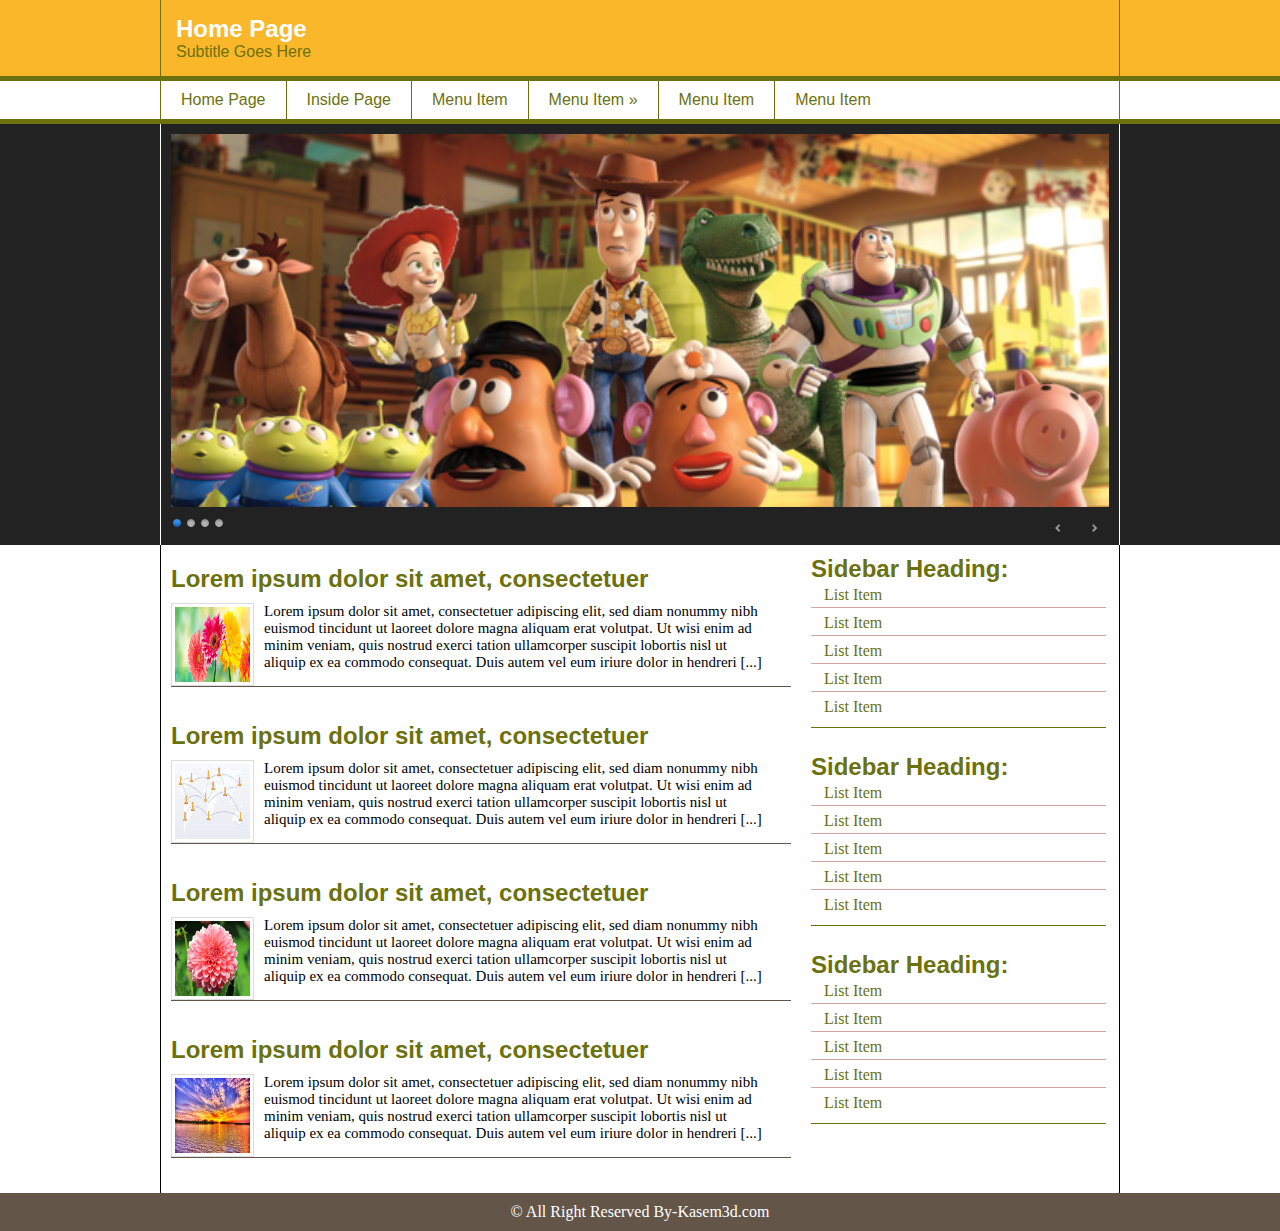
<file: index.html>
<!DOCTYPE html>
<html lang="en">
<head>
    <meta charset="UTF-8">
    <meta http-equiv="X-UA-Compatible" content="IE=edge">
    <meta name="viewport" content="width=device-width, initial-scale=1.0">
    <title>Home Page</title>
    
    <link rel="stylesheet" href="themes/default/default.css" type="text/css" media="screen">
    <link rel="stylesheet" href="themes/dark/dark.css" type="text/css" media="screen">
    <link rel="stylesheet" href="themes/bar/bar.css" type="text/css" media="screen">
    <link rel="stylesheet" href="themes/light/light.css" type="text/css" media="screen">
    <link rel="stylesheet" href="css/nivo-slider.css">

    <link rel="stylesheet" href="style.css" />

    <link rel="icon" href="img/favicon.png" type="image/png" />
	<link rel="shortcut icon" href="img/favicon.ico" />	

</head>
<body>
    <div class="full_wrap header_bg">
        <div class="wrap">
            <header>
                <div id="header">
                    <h2>Home Page</h2>
                    <p>Subtitle Goes Here</p>
                </div>
            </header>
        </div>
    </div>
    <div class="full_wrap nav_bg">
        <div class="wrap">
            <nav>
                <div id="nav">
                    <ul>
                        <li><a href="#">Home Page</a></li>
                        <li><a href="inside.html">Inside Page</a></li>
                        <li><a href="#">Menu Item</a></li>
                        <li><a href="#">Menu Item &raquo;</a>
                            <ul>
                                <li><a href="#">Dropdown Item</a></li>
                                <li><a href="#">Dropdown Item</a></li>
                                <li><a href="#">Dropdown Item &raquo;</a>
                                    <ul>
                                        <li><a href="#">Sub Dropdown Item</a></li>
                                        <li><a href="#">Sub Dropdown Item</a></li>
                                        <li><a href="#">Sub Dropdown Item</a></li>
                                        <li><a href="#">Sub Dropdown Item</a></li>
                                        <li><a href="#">Sub Dropdown Item</a></li>
                                    </ul>
                                </li>
                                <li><a href="#">Dropdown Item</a></li>
                                <li><a href="#">Dropdown Item</a></li>
                            </ul>
                        </li>
                        <li><a href="#">Menu Item</a></li>
                        <li><a href="#">Menu Item</a></li>
                    </ul>
                </div>
            </nav>
        </div>
    </div>
    <div class="full_wrap slider_bg">
		<div class="wrap">
			<section>
				<div id="slider_wrapper">

					<div class="slider-wrapper theme-dark">
						<div id="slider" class="nivoSlider">
							<img src="img/toystory.jpg" />
							<img src="img/up.jpg" />
							<img src="img/walle.jpg" />
							<img src="img/nemo.jpg" />
						</div> 
					</div>
				</div>					
		</section>			
		</div>
	</div>
    <div class="full_wrap content_bg">
        <div class="wrap">
            <div id="content_wrapper">
                <div id="content">
                    <article id="main_article_single">
                        <h2>Lorem ipsum dolor sit amet, consectetuer</h2>
                        <div id="img_wrap">
                            <img src="img/flower.jpg" alt="">
                            <p>Lorem ipsum dolor sit amet, consectetuer adipiscing elit, sed diam nonummy nibh euismod tincidunt ut laoreet dolore magna aliquam erat volutpat. Ut wisi enim ad minim veniam, quis nostrud exerci tation ullamcorper suscipit lobortis nisl ut aliquip ex ea commodo consequat. Duis autem vel eum iriure dolor in hendreri [...]</p>
                        </div>
                    </article>
                    <article id="main_article_single">
                        <h2>Lorem ipsum dolor sit amet, consectetuer</h2>
                        <div id="img_wrap">
                            <img src="img/fb.png" alt="">
                            <p>Lorem ipsum dolor sit amet, consectetuer adipiscing elit, sed diam nonummy nibh euismod tincidunt ut laoreet dolore magna aliquam erat volutpat. Ut wisi enim ad minim veniam, quis nostrud exerci tation ullamcorper suscipit lobortis nisl ut aliquip ex ea commodo consequat. Duis autem vel eum iriure dolor in hendreri [...]</p>
                        </div>
                    </article>
                    <article id="main_article_single">
                        <h2>Lorem ipsum dolor sit amet, consectetuer</h2>
                        <div id="img_wrap">
                            <img src="img/1.jpg" alt="">
                            <p>Lorem ipsum dolor sit amet, consectetuer adipiscing elit, sed diam nonummy nibh euismod tincidunt ut laoreet dolore magna aliquam erat volutpat. Ut wisi enim ad minim veniam, quis nostrud exerci tation ullamcorper suscipit lobortis nisl ut aliquip ex ea commodo consequat. Duis autem vel eum iriure dolor in hendreri [...]</p>
                        </div>
                    </article>
                    <article id="main_article_single">
                        <h2>Lorem ipsum dolor sit amet, consectetuer</h2>
                        <div id="img_wrap">
                            <img src="img/nature1.jpg" alt="">
                            <p>Lorem ipsum dolor sit amet, consectetuer adipiscing elit, sed diam nonummy nibh euismod tincidunt ut laoreet dolore magna aliquam erat volutpat. Ut wisi enim ad minim veniam, quis nostrud exerci tation ullamcorper suscipit lobortis nisl ut aliquip ex ea commodo consequat. Duis autem vel eum iriure dolor in hendreri [...]</p>
                        </div>
                    </article>
                </div>
                <div id="sidebar">
                    <aside id="main_sidebar">
                        <h2>Sidebar Heading:</h2>
                        <ul>
                            <li><a href="#">List Item</a></li>
                            <li><a href="#">List Item</a></li>
                            <li><a href="#">List Item</a></li>
                            <li><a href="#">List Item</a></li>
                            <li><a href="#">List Item</a></li>
                        </ul>
                    </aside>
                    <aside id="main_sidebar">
                        <h2>Sidebar Heading:</h2>
                        <ul>
                            <li><a href="#">List Item</a></li>
                            <li><a href="#">List Item</a></li>
                            <li><a href="#">List Item</a></li>
                            <li><a href="#">List Item</a></li>
                            <li><a href="#">List Item</a></li>
                        </ul>
                    </aside>
                    <aside id="main_sidebar">
                        <h2>Sidebar Heading:</h2>
                        <ul>
                            <li><a href="#">List Item</a></li>
                            <li><a href="#">List Item</a></li>
                            <li><a href="#">List Item</a></li>
                            <li><a href="#">List Item</a></li>
                            <li><a href="#">List Item</a></li>
                        </ul>
                    </aside>
                </div>
            </div>
        </div>
    </div>
    <div class="full_wrap footer_bg">
        <div class="wrap">
            <footer>
                <div id="footer">
                    <p>&copy; All Right Reserved By-Kasem3d.com</p>
                </div>
            </footer>
        </div>
    </div>
    


    <script type="text/javascript" src="js/jquery-1.9.0.min.js"></script>
    <script type="text/javascript" src="js/jquery.nivo.slider.js"></script>

    <script type="text/javascript">
        $(window).load(function() {
            $('#slider').nivoSlider();
        });
        </script>	
        



    <!--
    <div class="full_wrap">
        <div class="wrap">

        </div>
    </div>
    -->
</body>
</html>
</file>
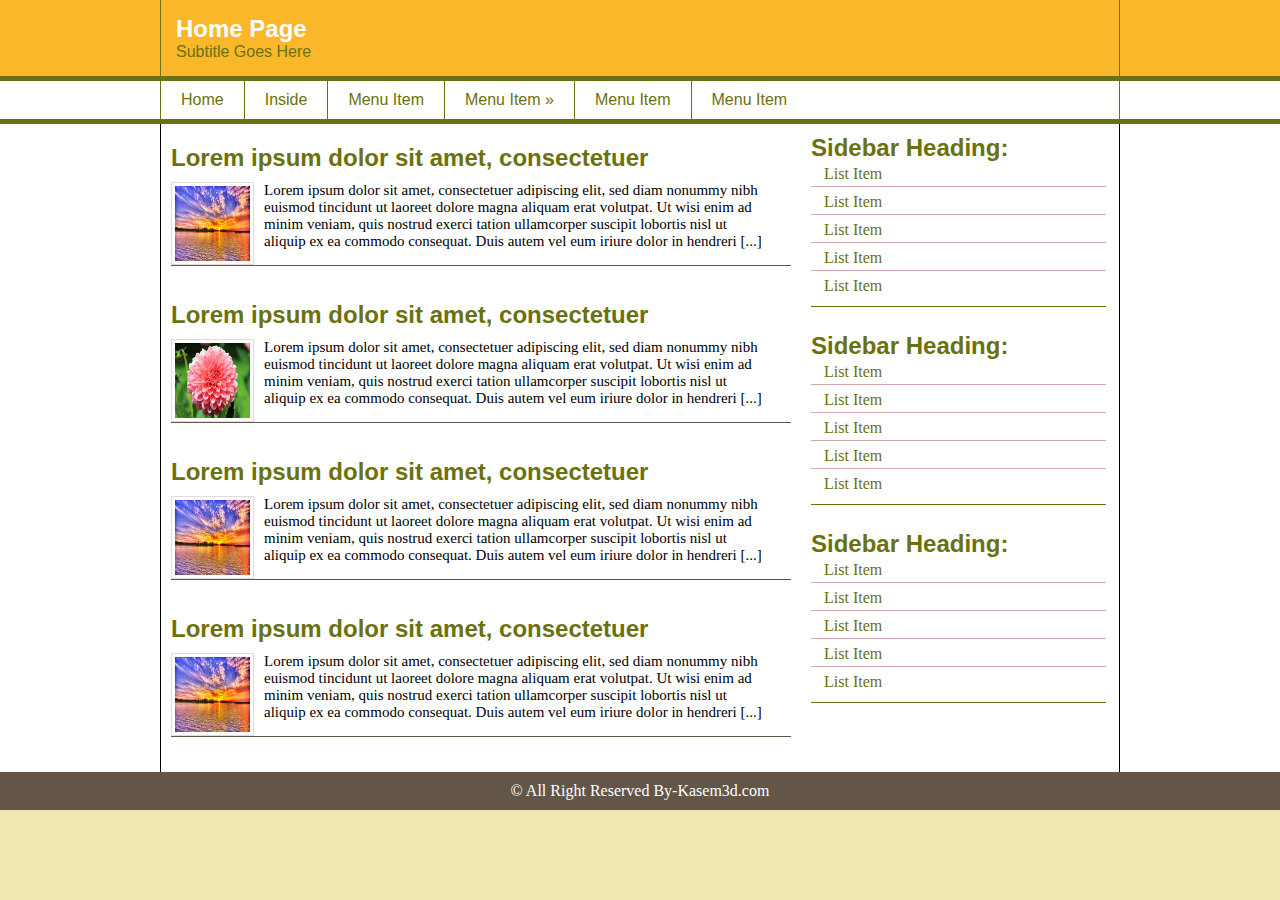
<file: inside.html>
<!DOCTYPE html>
<html lang="en">
<head>
  <meta charset="UTF-8">
  <meta http-equiv="X-UA-Compatible" content="IE=edge">
  <meta name="viewport" content="width=device-width, initial-scale=1.0">
  <title>Inside</title>

  <link rel="stylesheet" href="style.css">

  
  <link rel="icon" href="img/favicon.png" type="image/png" />
	<link rel="shortcut icon" href="img/favicon.ico" />	 
</head>
<body>
  <div class="main_wrap header_bg">
    <div class="wrap">
        <header>
            <div id="header">
                <h2>Home Page</h2>
                <p>Subtitle Goes Here</p>
            </div>
        </header>
    </div>
</div>
<div class="main_wrap nav_bg">
    <div class="wrap">
        <nav>
            <div id="nav">
                <ul>
                    <li><a href="index.html">Home</a></li>
                    <li><a href="#">Inside</a></li>
                    <li><a href="#">Menu Item</a></li>
                    <li><a href="#">Menu Item &raquo;</a>
                        <ul>
                            <li><a href="#">Dropdown Item</a></li>
                            <li><a href="#">Dropdown Item</a></li>
                            <li><a href="#">Dropdown Item &raquo;</a>
                                <ul>
                                    <li><a href="#">Sub Dropdown Item</a></li>
                                    <li><a href="#">Sub Dropdown Item</a></li>
                                    <li><a href="#">Sub Dropdown Item</a></li>
                                    <li><a href="#">Sub Dropdown Item</a></li>
                                    <li><a href="#">Sub Dropdown Item</a></li>
                                </ul>
                            </li>
                            <li><a href="#">Dropdown Item</a></li>
                            <li><a href="#">Dropdown Item</a></li>
                        </ul>
                    </li>
                    <li><a href="#">Menu Item</a></li>
                    <li><a href="#">Menu Item</a></li>
                </ul>
            </div>
        </nav>
    </div>
</div>
<div class="main_wrap content_bg">
  <div class="wrap">
    <div id="content_wrapper">
      <div id="content">
        <article id="main_article_single">
          <h2>Lorem ipsum dolor sit amet, consectetuer</h2>
          <div id="img_wrap">
            <img src="img/nature1.jpg" alt="" />
            <p>Lorem ipsum dolor sit amet, consectetuer adipiscing elit, sed diam nonummy nibh euismod tincidunt ut laoreet dolore magna aliquam erat volutpat. Ut wisi enim ad minim veniam, quis nostrud exerci tation ullamcorper suscipit lobortis nisl ut aliquip ex ea commodo consequat. Duis autem vel eum iriure dolor in hendreri [...]</p>
          </div>
        </article>
        <article id="main_article_single">
          <h2>Lorem ipsum dolor sit amet, consectetuer</h2>
          <div id="img_wrap">
            <img src="img/1.jpg" alt="" />
            <p>Lorem ipsum dolor sit amet, consectetuer adipiscing elit, sed diam nonummy nibh euismod tincidunt ut laoreet dolore magna aliquam erat volutpat. Ut wisi enim ad minim veniam, quis nostrud exerci tation ullamcorper suscipit lobortis nisl ut aliquip ex ea commodo consequat. Duis autem vel eum iriure dolor in hendreri [...]</p>
          </div>
        </article>
        <article id="main_article_single">
          <h2>Lorem ipsum dolor sit amet, consectetuer</h2>
          <div id="img_wrap">
            <img src="img/nature1.jpg" alt="" />
            <p>Lorem ipsum dolor sit amet, consectetuer adipiscing elit, sed diam nonummy nibh euismod tincidunt ut laoreet dolore magna aliquam erat volutpat. Ut wisi enim ad minim veniam, quis nostrud exerci tation ullamcorper suscipit lobortis nisl ut aliquip ex ea commodo consequat. Duis autem vel eum iriure dolor in hendreri [...]</p>
          </div>
        </article>
        <article id="main_article_single">
          <h2>Lorem ipsum dolor sit amet, consectetuer</h2>
          <div id="img_wrap">
            <img src="img/nature1.jpg" alt="" />
            <p>Lorem ipsum dolor sit amet, consectetuer adipiscing elit, sed diam nonummy nibh euismod tincidunt ut laoreet dolore magna aliquam erat volutpat. Ut wisi enim ad minim veniam, quis nostrud exerci tation ullamcorper suscipit lobortis nisl ut aliquip ex ea commodo consequat. Duis autem vel eum iriure dolor in hendreri [...]</p>
          </div>
        </article>					
      </div>
      <div id="sidebar">
        <aside id="main_sidebar">
          <h2>Sidebar Heading:</h2>
          <ul>
            <li><a href="#">List Item</a></li>
            <li><a href="#">List Item</a></li>
            <li><a href="#">List Item</a></li>
            <li><a href="#">List Item</a></li>
            <li><a href="#">List Item</a></li>
          </ul>
        </aside>
        <aside id="main_sidebar">
          <h2>Sidebar Heading:</h2>
          <ul>
            <li><a href="#">List Item</a></li>
            <li><a href="#">List Item</a></li>
            <li><a href="#">List Item</a></li>
            <li><a href="#">List Item</a></li>
            <li><a href="#">List Item</a></li>
          </ul>
        </aside>
        <aside id="main_sidebar">
          <h2>Sidebar Heading:</h2>
          <ul>
            <li><a href="#">List Item</a></li>
            <li><a href="#">List Item</a></li>
            <li><a href="#">List Item</a></li>
            <li><a href="#">List Item</a></li>
            <li><a href="#">List Item</a></li>
          </ul>
        </aside>					
      </div>
    </div>			
  </div>
</div>
  <div class="main_wrap footer_bg">
      <div class="wrap">
          <footer>
              <div id="footer">
                  <p>&copy; All Right Reserved By-Kasem3d.com</p>
              </div>
          </footer>
      </div>
  </div>
</body>
</html>
</file>
<file: themes/default/default.css>
/*
Skin Name: Nivo Slider Default Theme
Skin URI: http://nivo.dev7studios.com
Description: The default skin for the Nivo Slider.
Version: 1.3
Author: Gilbert Pellegrom
Author URI: http://dev7studios.com
Supports Thumbs: true
*/

.theme-default .nivoSlider {
	position:relative;
	background:#fff url(loading.gif) no-repeat 50% 50%;
    margin-bottom:10px;
    -webkit-box-shadow: 0px 1px 5px 0px #4a4a4a;
    -moz-box-shadow: 0px 1px 5px 0px #4a4a4a;
    box-shadow: 0px 1px 5px 0px #4a4a4a;
}
.theme-default .nivoSlider img {
	position:absolute;
	top:0px;
	left:0px;
	display:none;
}
.theme-default .nivoSlider a {
	border:0;
	display:block;
}

.theme-default .nivo-controlNav {
	text-align: center;
	padding: 20px 0;
}
.theme-default .nivo-controlNav a {
	display:inline-block;
	width:22px;
	height:22px;
	background:url(bullets.png) no-repeat;
	text-indent:-9999px;
	border:0;
	margin: 0 2px;
}
.theme-default .nivo-controlNav a.active {
	background-position:0 -22px;
}

.theme-default .nivo-directionNav a {
	display:block;
	width:30px;
	height:30px;
	background:url(arrows.png) no-repeat;
	text-indent:-9999px;
	border:0;
	opacity: 0;
	-webkit-transition: all 200ms ease-in-out;
    -moz-transition: all 200ms ease-in-out;
    -o-transition: all 200ms ease-in-out;
    transition: all 200ms ease-in-out;
}
.theme-default:hover .nivo-directionNav a { opacity: 1; }
.theme-default a.nivo-nextNav {
	background-position:-30px 0;
	right:15px;
}
.theme-default a.nivo-prevNav {
	left:15px;
}

.theme-default .nivo-caption {
    font-family: Helvetica, Arial, sans-serif;
}
.theme-default .nivo-caption a {
    color:#fff;
    border-bottom:1px dotted #fff;
}
.theme-default .nivo-caption a:hover {
    color:#fff;
}

.theme-default .nivo-controlNav.nivo-thumbs-enabled {
	width: 100%;
}
.theme-default .nivo-controlNav.nivo-thumbs-enabled a {
	width: auto;
	height: auto;
	background: none;
	margin-bottom: 5px;
}
.theme-default .nivo-controlNav.nivo-thumbs-enabled img {
	display: block;
	width: 120px;
	height: auto;
}
</file>
<file: themes/dark/dark.css>
/*
Skin Name: Nivo Slider Dark Theme
Skin URI: http://nivo.dev7studios.com
Description: A dark skin for the Nivo Slider.
Version: 1.0
Author: Gilbert Pellegrom
Author URI: http://dev7studios.com
Supports Thumbs: true
*/

.theme-dark.slider-wrapper {
    background: #222;
    padding: 10px;
}
.theme-dark .nivoSlider {
	position:relative;
	background:#fff url(loading.gif) no-repeat 50% 50%;
    margin-bottom:10px;
    overflow: visible;
}
.theme-dark .nivoSlider img {
	position:absolute;
	top:0px;
	left:0px;
	display:none;
}
.theme-dark .nivoSlider a {
	border:0;
	display:block;
}

.theme-dark .nivo-controlNav {
	text-align: left;
	padding: 0;
	position: relative;
	z-index: 10;
}
.theme-dark .nivo-controlNav a {
	display:inline-block;
	width:10px;
	height:10px;
	background:url(bullets.png) no-repeat 0 2px;
	text-indent:-9999px;
	border:0;
	margin: 0 2px;
}
.theme-dark .nivo-controlNav a.active {
	background-position:0 100%;
}

.theme-dark .nivo-directionNav a {
	display:block;
	width:30px;
	height:30px;
	background: url(arrows.png) no-repeat;
	text-indent:-9999px;
	border:0;
	top: auto;
	bottom: -36px;
	z-index: 11;
}
.theme-dark .nivo-directionNav a:hover {
    background-color: #333;
    -webkit-border-radius: 2px;
    -moz-border-radius: 2px;
    border-radius: 2px;
}
.theme-dark a.nivo-nextNav {
	background-position:-16px 50%;
	right:0px;
}
.theme-dark a.nivo-prevNav {
    background-position:11px 50%;
    left: auto;
	right: 35px;
}

.theme-dark .nivo-caption {
    font-family: Helvetica, Arial, sans-serif;
}
.theme-dark .nivo-caption a {
    color:#fff;
    border-bottom:1px dotted #fff;
}
.theme-dark .nivo-caption a:hover {
    color:#fff;
}

.theme-dark .nivo-controlNav.nivo-thumbs-enabled {
	width: 80%;
}
.theme-dark .nivo-controlNav.nivo-thumbs-enabled a {
	width: auto;
	height: auto;
	background: none;
	margin-bottom: 5px;
}
.theme-dark .nivo-controlNav.nivo-thumbs-enabled img {
	display: block;
	width: 120px;
	height: auto;
}
</file>
<file: themes/bar/bar.css>
/*
Skin Name: Nivo Slider Bar Theme
Skin URI: http://nivo.dev7studios.com
Description: The bottom bar skin for the Nivo Slider.
Version: 1.0
Author: Gilbert Pellegrom
Author URI: http://dev7studios.com
Supports Thumbs: false
*/

.theme-bar.slider-wrapper {
    position: relative;
    border: 1px solid #333;
    overflow: hidden;
}
.theme-bar .nivoSlider {
	position:relative;
	background:#fff url(loading.gif) no-repeat 50% 50%;
}
.theme-bar .nivoSlider img {
	position:absolute;
	top:0px;
	left:0px;
	display:none;
}
.theme-bar .nivoSlider a {
	border:0;
	display:block;
}

.theme-bar .nivo-controlNav {
    position: absolute;
    left: 0;
    bottom: -41px;
    z-index: 10;
    width: 100%;
    height: 30px;
	text-align: center;
	padding: 5px 0;
	border-top: 1px solid #333;
	background: #333;
    background: -moz-linear-gradient(top,  #565656 0%, #333333 100%); /* FF3.6+ */
    background: -webkit-gradient(linear, left top, left bottom, color-stop(0%,#565656), color-stop(100%,#333333)); /* Chrome,Safari4+ */
    background: -webkit-linear-gradient(top,  #565656 0%,#333333 100%); /* Chrome10+,Safari5.1+ */
    background: -o-linear-gradient(top,  #565656 0%,#333333 100%); /* Opera 11.10+ */
    background: -ms-linear-gradient(top,  #565656 0%,#333333 100%); /* IE10+ */
    background: linear-gradient(to bottom,  #565656 0%,#333333 100%); /* W3C */
    filter: progid:DXImageTransform.Microsoft.gradient( startColorstr='#565656', endColorstr='#333333',GradientType=0 ); /* IE6-9 */
    opacity: 0.5;
    -webkit-transition: all 200ms ease-in-out;
    -moz-transition: all 200ms ease-in-out;
    -o-transition: all 200ms ease-in-out;
    transition: all 200ms ease-in-out;
}
.theme-bar:hover .nivo-controlNav {
    bottom: 0;
    opacity: 1;
}
.theme-bar .nivo-controlNav a {
	display:inline-block;
	width:22px;
	height:22px;
	background:url(bullets.png) no-repeat;
	text-indent:-9999px;
	border:0;
	margin: 5px 2px 0 2px;
}
.theme-bar .nivo-controlNav a.active {
	background-position:0 -22px;
}

.theme-bar .nivo-directionNav a {
	display:block;
	border:0;
	color: #fff;
	text-transform: uppercase;
	top: auto;
	bottom: 10px;
	z-index: 11;
	font-family: "Helvetica Neue", Helvetica, Arial, sans-serif;
	font-size: 13px;
	line-height: 20px;
	opacity: 0.5;
    -webkit-transition: all 200ms ease-in-out;
    -moz-transition: all 200ms ease-in-out;
    -o-transition: all 200ms ease-in-out;
    transition: all 200ms ease-in-out;
}
.theme-bar a.nivo-nextNav { right: -50px; }
.theme-bar a.nivo-prevNav { left: -50px; }
.theme-bar:hover a.nivo-nextNav { 
    right: 15px; 
    opacity: 1;
}
.theme-bar:hover a.nivo-prevNav { 
    left: 15px; 
    opacity: 1;
}
.theme-bar .nivo-directionNav a:hover { color: #ddd; }

.theme-bar .nivo-caption {
    font-family: Helvetica, Arial, sans-serif;
    -webkit-transition: all 200ms ease-in-out;
    -moz-transition: all 200ms ease-in-out;
    -o-transition: all 200ms ease-in-out;
    transition: all 200ms ease-in-out;
}
.theme-bar:hover .nivo-caption {
    bottom: 41px;
}
.theme-bar .nivo-caption a {
    color:#fff;
    border-bottom:1px dotted #fff;
}
.theme-bar .nivo-caption a:hover {
    color:#fff;
}

.theme-bar .nivo-controlNav.nivo-thumbs-enabled {
	width: 100%;
}
.theme-bar .nivo-controlNav.nivo-thumbs-enabled a {
	width: auto;
	height: auto;
	background: none;
	margin-bottom: 5px;
}
.theme-bar .nivo-controlNav.nivo-thumbs-enabled img {
	display: block;
	width: 120px;
	height: auto;
}
</file>
<file: themes/light/light.css>
/*
Skin Name: Nivo Slider Light Theme
Skin URI: http://nivo.dev7studios.com
Description: A light skin for the Nivo Slider.
Version: 1.0
Author: Gilbert Pellegrom
Author URI: http://dev7studios.com
Supports Thumbs: true
*/

.theme-light.slider-wrapper {
    background: #fff;
    padding: 10px;
}
.theme-light .nivoSlider {
	position:relative;
	background:#fff url(loading.gif) no-repeat 50% 50%;
    margin-bottom:10px;
    overflow: visible;
}
.theme-light .nivoSlider img {
	position:absolute;
	top:0px;
	left:0px;
	display:none;
}
.theme-light .nivoSlider a {
	border:0;
	display:block;
}

.theme-light .nivo-controlNav {
	text-align: left;
	padding: 0;
	position: relative;
	z-index: 10;
}
.theme-light .nivo-controlNav a {
	display:inline-block;
	width:10px;
	height:10px;
	background:url(bullets.png) no-repeat;
	text-indent:-9999px;
	border:0;
	margin: 0 2px;
}
.theme-light .nivo-controlNav a.active {
	background-position:0 100%;
}

.theme-light .nivo-directionNav a {
	display:block;
	width:30px;
	height:30px;
	background: url(arrows.png) no-repeat;
	text-indent:-9999px;
	border:0;
	top: auto;
	bottom: -36px;
	z-index: 11;
}
.theme-light .nivo-directionNav a:hover {
    background-color: #eee;
    -webkit-border-radius: 2px;
    -moz-border-radius: 2px;
    border-radius: 2px;
}
.theme-light a.nivo-nextNav {
	background-position:160% 50%;
	right:0px;
}
.theme-light a.nivo-prevNav {
    background-position:-60% 50%;
    left: auto;
	right: 35px;
}

.theme-light .nivo-caption {
    font-family: Helvetica, Arial, sans-serif;
}
.theme-light .nivo-caption a {
    color:#fff;
    border-bottom:1px dotted #fff;
}
.theme-light .nivo-caption a:hover {
    color:#fff;
}

.theme-light .nivo-controlNav.nivo-thumbs-enabled {
	width: 80%;
}
.theme-light .nivo-controlNav.nivo-thumbs-enabled a {
	width: auto;
	height: auto;
	background: none;
	margin-bottom: 5px;
}
.theme-light .nivo-controlNav.nivo-thumbs-enabled img {
	display: block;
	width: 120px;
	height: auto;
}
</file>
<file: style.css>
*{
  margin: 0;
  padding: 0;
}
body{
  background-color: #EEE8AE;
}
.full_wrap{
  width: 100%;
}
.wrap{
  width: 960px;
  display: block;
  margin: 0 auto;
}
.header_bg{
  background-color: #FAB72A;
  border-bottom: 5px solid #6B710E;
}
#header{
  padding: 15px;
  border-right: 1px solid #6B710E;
  border-left: 1px solid #6B710E;
}
#header h2{
  color: #fff;
  font-family: Arial, Helvetica, sans-serif;
}
#header p{
  color: #6B710E;
  font-family: Arial, Helvetica, sans-serif;
}
.nav_bg{
  background-color: #fff;
  border-bottom: 5px solid #6B710E;
}
#nav{
  background-color: #fff;
  height: 38px;
  border-right: 1px solid #6B710E;
  border-left: 1px solid #6B710E;
}
#nav ul{
  list-style-type: none;
  background-color: #fff;
  z-index: 999;

}
#nav ul li{
  float: left;
  border-right: 1px solid #6B710E;
}
#nav ul li:last-child{
  border-right: none;
}
#nav ul li a{
  text-decoration: none;
  color: #6B710E;
  display: block;
  padding: 10px 20px;
  font-family: Arial, Helvetica, sans-serif;
  -webkit-transition: 0.2s all ease;

}
#nav ul li a:hover{
  color: #fff;
  background-color: #6B710E;
}
#nav ul li{
  position: relative;
}
#nav ul li ul{
  position: absolute; left: -99999px;
  background:#fff;
}
#nav ul li:hover ul{
  left: 0;
}
#nav ul li ul li:first-child{
  border-top: 5px solid #6B710E;
}
#nav ul li ul li{
  float: none;
  border-right: none;
}
#nav ul li ul li{
  float: none;
  border-right: none;
  border-bottom: 1px solid #6B710E;
  width: 200px;
  position: relative;
}
#nav ul li ul li:last-child{
  border-bottom: none;
}
#nav ul li ul li ul{
  position: absolute;
  top: -999999px;
}
#nav ul li ul li:hover ul{
  top:-1px;
  left: 200px;
}
#nav ul li ul li ul li{
  border-left: 1px solid #6B710E;
}
#nav ul li ul li ul li:first-child{
  border-top: none;
}
#slider_wrapper{
  border-right: 1px solid #fff;
  border-left: 1px solid #fff;
}
.slider_bg{
  background-color: #222222;
}
.content_bg{
  background-color: #fff;
}
#content_wrapper{
  background-color: #fff;
  padding: 10px;
  overflow: hidden;
  border-right: 1px solid #000;
  border-left: 1px solid #000;
}
#content{
  width: 620px;
  margin-right: 20px;
  float: left;
}
#content h2{
  color: #6B710E;
  font-family: Arial, Helvetica, sans-serif;
  margin-bottom: 10px;
  margin-top: 10px;
}
#content p{
  margin: 15px 0;
  font-size: 15px;
}
#content img{
  width: 450px;
}
#main_article_single{
  margin-bottom: 25px;
  border-bottom: 1px solid #635548;
  overflow: hidden;
}
#img_wrap img{
  width: 75px;
  height: 75px;
  background-color: #fff;
  border: 1px solid #ddd;
  padding: 3px;
  margin-right: 10px;
  float: left;
}
#img_wrap p{
  float: left;
  width: 500px;
  margin-top: 0;
}
#sidebar{
  width: 295px;
  float: left;
}
#main_sidebar{
  border-bottom:1px solid #6B710E;
	margin-bottom: 25px;
	overflow:hidden;
	padding-bottom:5px;
}
#main_sidebar ul li{
  padding-left: 10px;
  border-bottom: 1px solid #D5A6A6;
  margin-bottom: 3px;
}
#main_sidebar ul li:last-child{
  border: none;
}
#sidebar h2{
  color: #6B710E;
  font-family: Arial, Helvetica, sans-serif;
}
#main_sidebar ul li a{
  text-decoration: none;
  color: #6B710E;
  padding: 3px;
  display: block;
}
.footer_bg{
  background-color: #635548;
}
#footer{
  background-color: #635548;
  padding: 10px;
  text-align: center;
}
#footer p{
  color: #fff;
}
</file>
